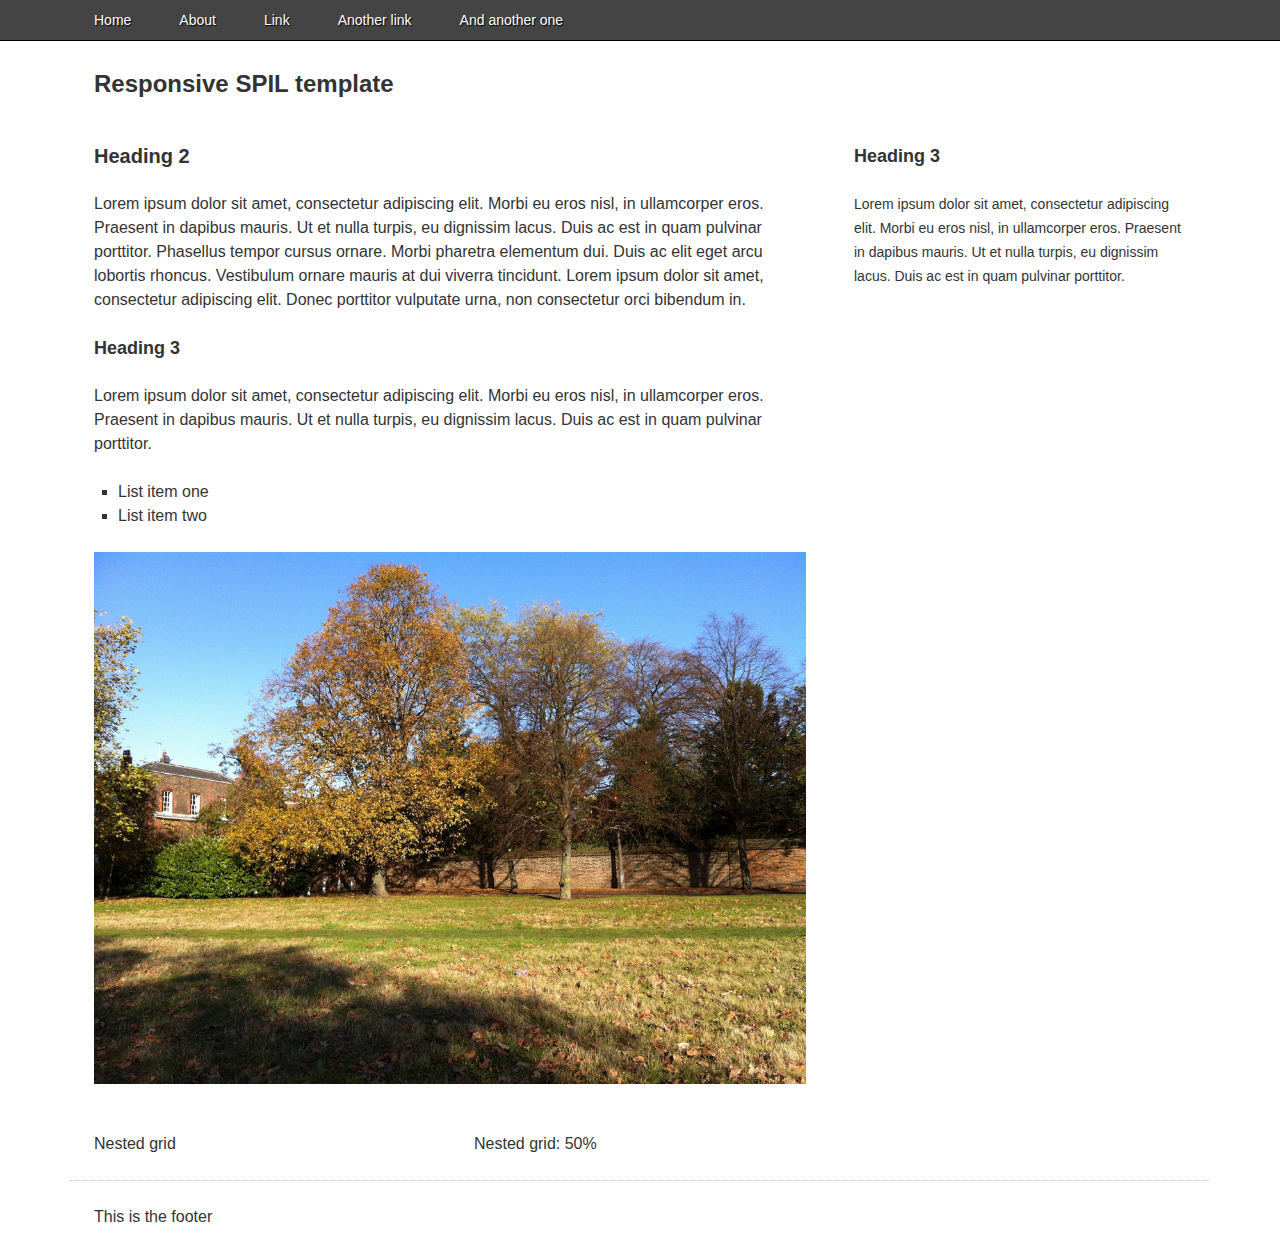
<file: index.html>
<!DOCTYPE html>
<!--[if IE 7 ]>    <html class="no-js ie7" lang="en"> <![endif]--> 
<!--[if IE 8 ]>    <html class="no-js ie8" lang="en"> <![endif]--> 
<!--[if (gte IE 9)|!(IE)]><!--> <html lang="en" class="no-js"> <!--<![endif]-->
<head>
	<meta charset="utf-8">
	<title>Responsive SPIL template</title>
	<link rel="stylesheet" href="assets/styles/site.css">
	<script src="assets/scripts/libs/respond.min.js"></script>
	<script src="//ajax.googleapis.com/ajax/libs/jquery/1.8.3/jquery.min.js"></script>
	<script src="assets/scripts/config.js"></script>
	
	<meta name="viewport" content="initial-scale=1,width=device-width,maximum-scale=1">
	
	<script src="assets/scripts/libs/modernizr-latest.js"></script>
	
</head>
<body>
	<nav class="primary clearfix">
		<button class="smallNavigation">
			<div class="icon bar">-</div>
			<div class="icon bar">-</div>
			<div class="icon bar">-</div>
		</button>
		<ul class="wrapper" id="primary-navigation">
			<li><a href="#">Home</a></li>
			<li><a href="#">About</a></li>
			<li><a href="#">Link</a></li>
			<li><a href="#">Another link</a></li>
			<li><a href="#">And another one</a></li>
		</ul>
	</nav>
	<div class="wrapper">
		
		<header class="headerSection row">
			<h1 class="headerLogo">Responsive SPIL template</h1>
		</header>
		

		
		<!--
		
			To create a new row in the grid:
			
			<div class="row">
				<div class="span8 units"> ... </div>
				<div class="span4 units"> ... </div>
			</div>
			
			You can have up to 12 units in a row. All unit spans must add up
			to 12 for this to work properly. You can also nest rows within
			rows.		
		
		-->
		<div class="contentSection row">
			<div class="span8 units">
				<h2>Heading 2</h2>
				<p>Lorem ipsum dolor sit amet, consectetur adipiscing elit. Morbi eu eros nisl, in ullamcorper eros. Praesent in dapibus mauris. Ut et nulla turpis, eu dignissim lacus. Duis ac est in quam pulvinar porttitor. Phasellus tempor cursus ornare. Morbi pharetra elementum dui. Duis ac elit eget arcu lobortis rhoncus. Vestibulum ornare mauris at dui viverra tincidunt. Lorem ipsum dolor sit amet, consectetur adipiscing elit. Donec porttitor vulputate urna, non consectetur orci bibendum in.</p>
				
				<h3>Heading 3</h3>
				<p>Lorem ipsum dolor sit amet, consectetur adipiscing elit. Morbi eu eros nisl, in ullamcorper eros. Praesent in dapibus mauris. Ut et nulla turpis, eu dignissim lacus. Duis ac est in quam pulvinar porttitor.</p>
				
				<ul>
					<li>List item one</li>
					<li>List item two</li>
				</ul>
				
				<p><img src="assets/images/greenwich-park.jpg" alt="Greenwich Park"></p>
				
				<div class="row">
					<div class="span6 units">
						<p>Nested grid</p>
					</div>
					<div class="span6 units">
						<p>Nested grid: 50%</p>
					</div>
				</div>
				
				
			</div>
			
			<div class="span4 units">
				<h3>Heading 3</h3>
				<p class="smallText">Lorem ipsum dolor sit amet, consectetur adipiscing elit. Morbi eu eros nisl, in ullamcorper eros. Praesent in dapibus mauris. Ut et nulla turpis, eu dignissim lacus. Duis ac est in quam pulvinar porttitor.</p>
			</div>	
				
			
		</div>
		
		<footer class="footerSection row">
			<p>This is the footer</p>			
		</footer>
		
	</div>
	
</body>	
</html>
</file>
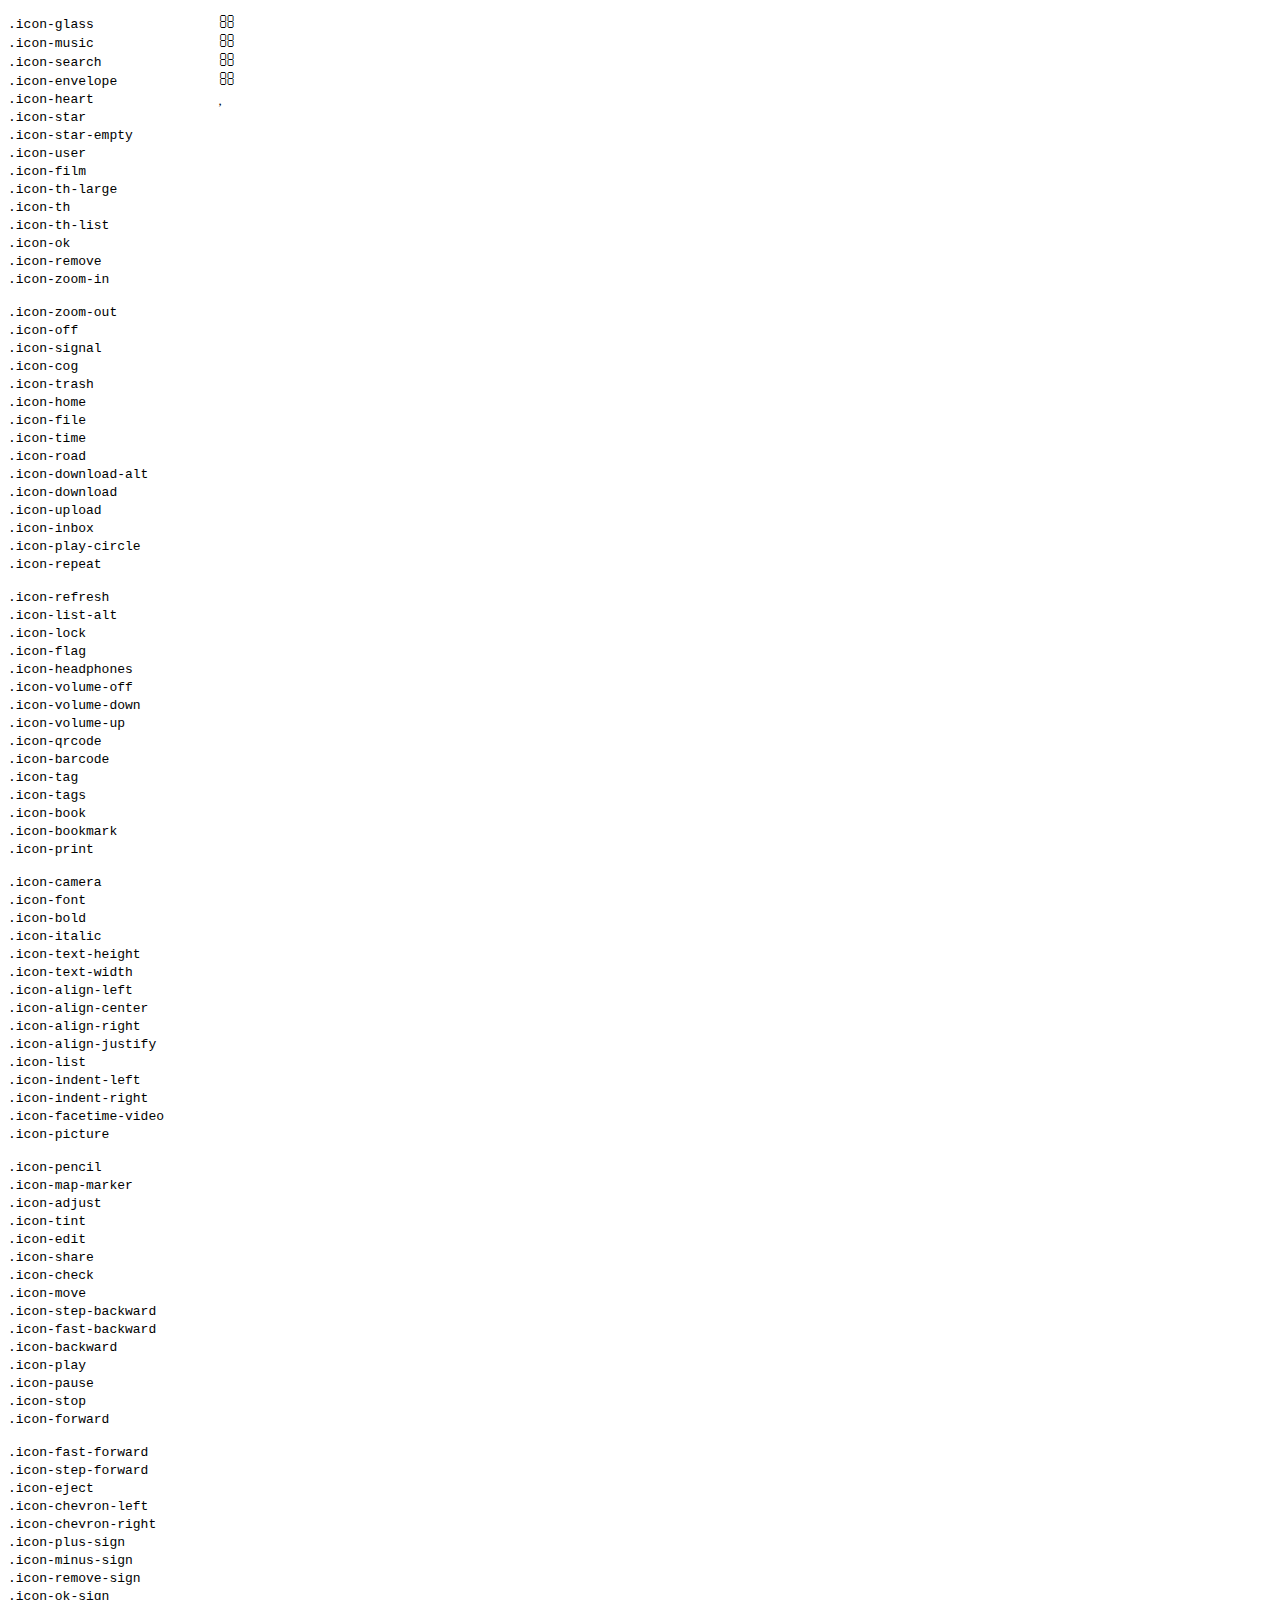
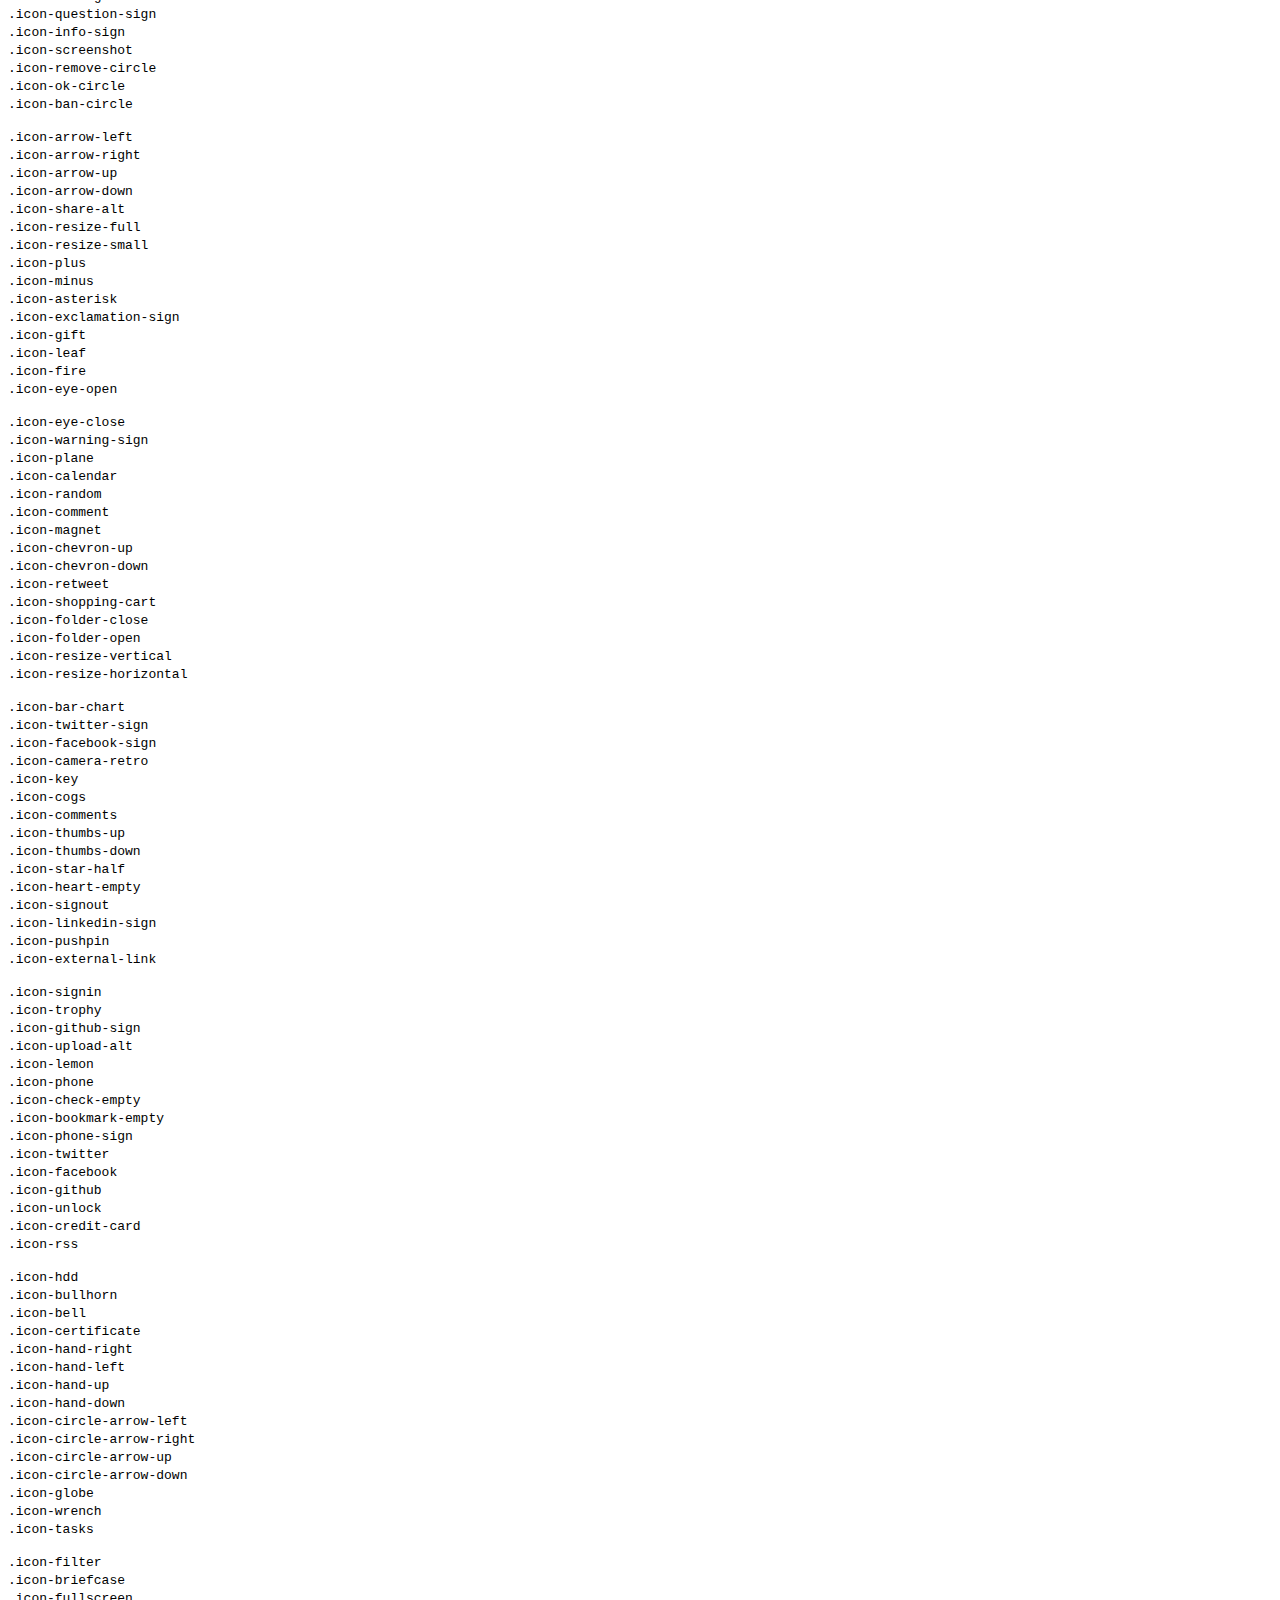
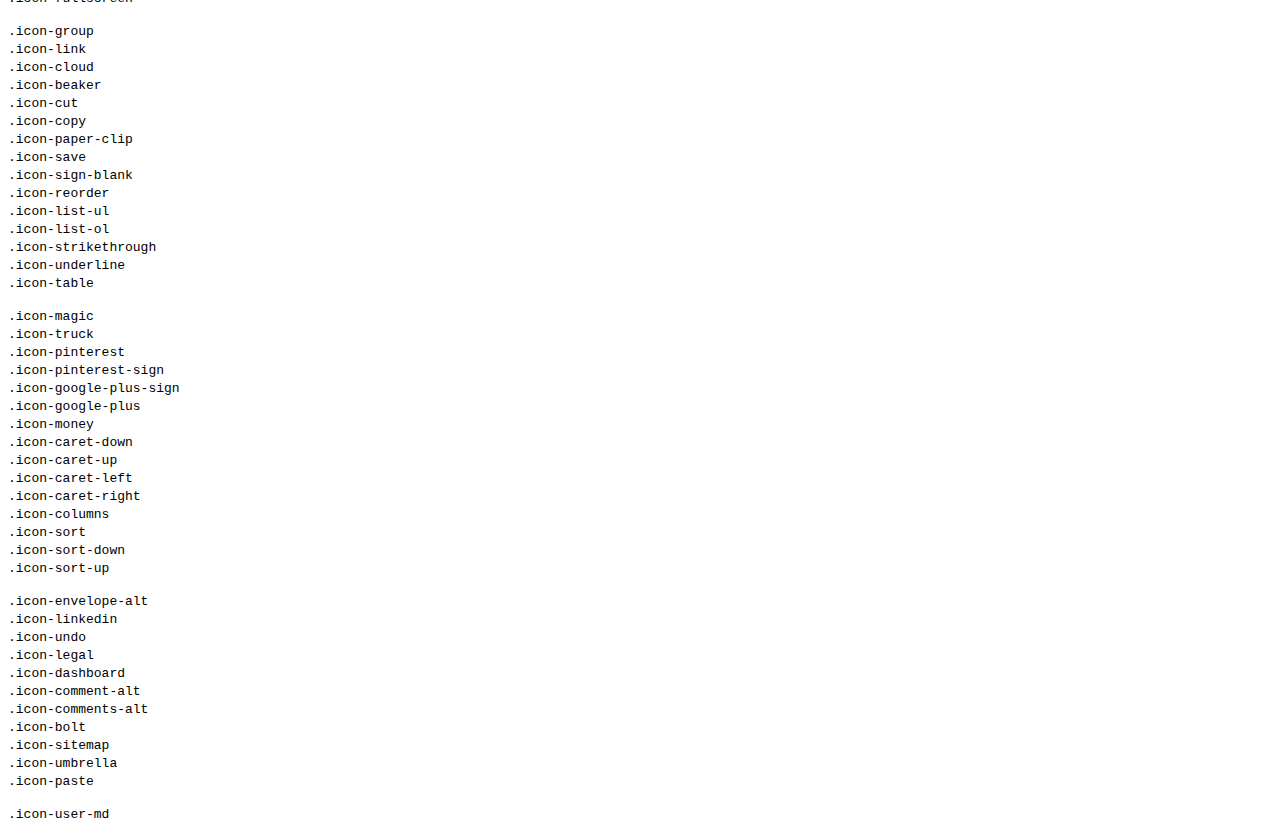
<file: assets/scripts/libs/webfonts/font-awesome.html>
<!doctype html>
<html>
<head>
<meta charset="utf-8">
<style type="text/css" media="all">

@font-face {
  font-family: 'FontAwesome';
  src: url('http://github.com/FortAwesome/Font-Awesome/raw/master/font/fontawesome-webfont.eot');
  src: url('http://github.com/FortAwesome/Font-Awesome/raw/master/font/fontawesome-webfont.eot?#iefix') format('eot'), url('http://github.com/FortAwesome/Font-Awesome/raw/master/font/fontawesome-webfont.woff') format('woff'), url('http://github.com/FortAwesome/Font-Awesome/raw/master/font/fontawesome-webfont.ttf') format('truetype'), url('http://github.com/FortAwesome/Font-Awesome/raw/master/font/fontawesome-webfont.otf') format('opentype'), url('http://github.com/FortAwesome/Font-Awesome/raw/master/font/fontawesome-webfont.svg#fontAwesome') format('svg');
  font-weight: normal;
  font-style: normal;
}

.icon {
  font-family: 'FontAwesome';
}

</style>
</head>
<body>
<pre>
.icon-glass                <span class="icon">&#xf000;</span>
.icon-music                <span class="icon">&#xf001;</span>
.icon-search               <span class="icon">&#xf002;</span>
.icon-envelope             <span class="icon">&#xf003;</span>
.icon-heart                <span class="icon">&#xf004;</span>
.icon-star                 <span class="icon">&#xf005;</span>
.icon-star-empty           <span class="icon">&#xf006;</span>
.icon-user                 <span class="icon">&#xf007;</span>
.icon-film                 <span class="icon">&#xf008;</span>
.icon-th-large             <span class="icon">&#xf009;</span>
.icon-th                   <span class="icon">&#xf00a;</span>
.icon-th-list              <span class="icon">&#xf00b;</span>
.icon-ok                   <span class="icon">&#xf00c;</span>
.icon-remove               <span class="icon">&#xf00d;</span>
.icon-zoom-in              <span class="icon">&#xf00e;</span>

.icon-zoom-out             <span class="icon">&#xf010;</span>
.icon-off                  <span class="icon">&#xf011;</span>
.icon-signal               <span class="icon">&#xf012;</span>
.icon-cog                  <span class="icon">&#xf013;</span>
.icon-trash                <span class="icon">&#xf014;</span>
.icon-home                 <span class="icon">&#xf015;</span>
.icon-file                 <span class="icon">&#xf016;</span>
.icon-time                 <span class="icon">&#xf017;</span>
.icon-road                 <span class="icon">&#xf018;</span>
.icon-download-alt         <span class="icon">&#xf019;</span>
.icon-download             <span class="icon">&#xf01a;</span>
.icon-upload               <span class="icon">&#xf01b;</span>
.icon-inbox                <span class="icon">&#xf01c;</span>
.icon-play-circle          <span class="icon">&#xf01d;</span>
.icon-repeat               <span class="icon">&#xf01e;</span>

.icon-refresh              <span class="icon">&#xf021;</span>
.icon-list-alt             <span class="icon">&#xf022;</span>
.icon-lock                 <span class="icon">&#xf023;</span>
.icon-flag                 <span class="icon">&#xf024;</span>
.icon-headphones           <span class="icon">&#xf025;</span>
.icon-volume-off           <span class="icon">&#xf026;</span>
.icon-volume-down          <span class="icon">&#xf027;</span>
.icon-volume-up            <span class="icon">&#xf028;</span>
.icon-qrcode               <span class="icon">&#xf029;</span>
.icon-barcode              <span class="icon">&#xf02a;</span>
.icon-tag                  <span class="icon">&#xf02b;</span>
.icon-tags                 <span class="icon">&#xf02c;</span>
.icon-book                 <span class="icon">&#xf02d;</span>
.icon-bookmark             <span class="icon">&#xf02e;</span>
.icon-print                <span class="icon">&#xf02f;</span>

.icon-camera               <span class="icon">&#xf030;</span>
.icon-font                 <span class="icon">&#xf031;</span>
.icon-bold                 <span class="icon">&#xf032;</span>
.icon-italic               <span class="icon">&#xf033;</span>
.icon-text-height          <span class="icon">&#xf034;</span>
.icon-text-width           <span class="icon">&#xf035;</span>
.icon-align-left           <span class="icon">&#xf036;</span>
.icon-align-center         <span class="icon">&#xf037;</span>
.icon-align-right          <span class="icon">&#xf038;</span>
.icon-align-justify        <span class="icon">&#xf039;</span>
.icon-list                 <span class="icon">&#xf03a;</span>
.icon-indent-left          <span class="icon">&#xf03b;</span>
.icon-indent-right         <span class="icon">&#xf03c;</span>
.icon-facetime-video       <span class="icon">&#xf03d;</span>
.icon-picture              <span class="icon">&#xf03e;</span>

.icon-pencil               <span class="icon">&#xf040;</span>
.icon-map-marker           <span class="icon">&#xf041;</span>
.icon-adjust               <span class="icon">&#xf042;</span>
.icon-tint                 <span class="icon">&#xf043;</span>
.icon-edit                 <span class="icon">&#xf044;</span>
.icon-share                <span class="icon">&#xf045;</span>
.icon-check                <span class="icon">&#xf046;</span>
.icon-move                 <span class="icon">&#xf047;</span>
.icon-step-backward        <span class="icon">&#xf048;</span>
.icon-fast-backward        <span class="icon">&#xf049;</span>
.icon-backward             <span class="icon">&#xf04a;</span>
.icon-play                 <span class="icon">&#xf04b;</span>
.icon-pause                <span class="icon">&#xf04c;</span>
.icon-stop                 <span class="icon">&#xf04d;</span>
.icon-forward              <span class="icon">&#xf04e;</span>

.icon-fast-forward         <span class="icon">&#xf050;</span>
.icon-step-forward         <span class="icon">&#xf051;</span>
.icon-eject                <span class="icon">&#xf052;</span>
.icon-chevron-left         <span class="icon">&#xf053;</span>
.icon-chevron-right        <span class="icon">&#xf054;</span>
.icon-plus-sign            <span class="icon">&#xf055;</span>
.icon-minus-sign           <span class="icon">&#xf056;</span>
.icon-remove-sign          <span class="icon">&#xf057;</span>
.icon-ok-sign              <span class="icon">&#xf058;</span>
.icon-question-sign        <span class="icon">&#xf059;</span>
.icon-info-sign            <span class="icon">&#xf05a;</span>
.icon-screenshot           <span class="icon">&#xf05b;</span>
.icon-remove-circle        <span class="icon">&#xf05c;</span>
.icon-ok-circle            <span class="icon">&#xf05d;</span>
.icon-ban-circle           <span class="icon">&#xf05e;</span>

.icon-arrow-left           <span class="icon">&#xf060;</span>
.icon-arrow-right          <span class="icon">&#xf061;</span>
.icon-arrow-up             <span class="icon">&#xf062;</span>
.icon-arrow-down           <span class="icon">&#xf063;</span>
.icon-share-alt            <span class="icon">&#xf064;</span>
.icon-resize-full          <span class="icon">&#xf065;</span>
.icon-resize-small         <span class="icon">&#xf066;</span>
.icon-plus                 <span class="icon">&#xf067;</span>
.icon-minus                <span class="icon">&#xf068;</span>
.icon-asterisk             <span class="icon">&#xf069;</span>
.icon-exclamation-sign     <span class="icon">&#xf06a;</span>
.icon-gift                 <span class="icon">&#xf06b;</span>
.icon-leaf                 <span class="icon">&#xf06c;</span>
.icon-fire                 <span class="icon">&#xf06d;</span>
.icon-eye-open             <span class="icon">&#xf06e;</span>

.icon-eye-close            <span class="icon">&#xf070;</span>
.icon-warning-sign         <span class="icon">&#xf071;</span>
.icon-plane                <span class="icon">&#xf072;</span>
.icon-calendar             <span class="icon">&#xf073;</span>
.icon-random               <span class="icon">&#xf074;</span>
.icon-comment              <span class="icon">&#xf075;</span>
.icon-magnet               <span class="icon">&#xf076;</span>
.icon-chevron-up           <span class="icon">&#xf077;</span>
.icon-chevron-down         <span class="icon">&#xf078;</span>
.icon-retweet              <span class="icon">&#xf079;</span>
.icon-shopping-cart        <span class="icon">&#xf07a;</span>
.icon-folder-close         <span class="icon">&#xf07b;</span>
.icon-folder-open          <span class="icon">&#xf07c;</span>
.icon-resize-vertical      <span class="icon">&#xf07d;</span>
.icon-resize-horizontal    <span class="icon">&#xf07e;</span>

.icon-bar-chart            <span class="icon">&#xf080;</span>
.icon-twitter-sign         <span class="icon">&#xf081;</span>
.icon-facebook-sign        <span class="icon">&#xf082;</span>
.icon-camera-retro         <span class="icon">&#xf083;</span>
.icon-key                  <span class="icon">&#xf084;</span>
.icon-cogs                 <span class="icon">&#xf085;</span>
.icon-comments             <span class="icon">&#xf086;</span>
.icon-thumbs-up            <span class="icon">&#xf087;</span>
.icon-thumbs-down          <span class="icon">&#xf088;</span>
.icon-star-half            <span class="icon">&#xf089;</span>
.icon-heart-empty          <span class="icon">&#xf08a;</span>
.icon-signout              <span class="icon">&#xf08b;</span>
.icon-linkedin-sign        <span class="icon">&#xf08c;</span>
.icon-pushpin              <span class="icon">&#xf08d;</span>
.icon-external-link        <span class="icon">&#xf08e;</span>

.icon-signin               <span class="icon">&#xf090;</span>
.icon-trophy               <span class="icon">&#xf091;</span>
.icon-github-sign          <span class="icon">&#xf092;</span>
.icon-upload-alt           <span class="icon">&#xf093;</span>
.icon-lemon                <span class="icon">&#xf094;</span>
.icon-phone                <span class="icon">&#xf095;</span>
.icon-check-empty          <span class="icon">&#xf096;</span>
.icon-bookmark-empty       <span class="icon">&#xf097;</span>
.icon-phone-sign           <span class="icon">&#xf098;</span>
.icon-twitter              <span class="icon">&#xf099;</span>
.icon-facebook             <span class="icon">&#xf09a;</span>
.icon-github               <span class="icon">&#xf09b;</span>
.icon-unlock               <span class="icon">&#xf09c;</span>
.icon-credit-card          <span class="icon">&#xf09d;</span>
.icon-rss                  <span class="icon">&#xf09e;</span>

.icon-hdd                  <span class="icon">&#xf0a0;</span>
.icon-bullhorn             <span class="icon">&#xf0a1;</span>
.icon-bell                 <span class="icon">&#xf0a2;</span>
.icon-certificate          <span class="icon">&#xf0a3;</span>
.icon-hand-right           <span class="icon">&#xf0a4;</span>
.icon-hand-left            <span class="icon">&#xf0a5;</span>
.icon-hand-up              <span class="icon">&#xf0a6;</span>
.icon-hand-down            <span class="icon">&#xf0a7;</span>
.icon-circle-arrow-left    <span class="icon">&#xf0a8;</span>
.icon-circle-arrow-right   <span class="icon">&#xf0a9;</span>
.icon-circle-arrow-up      <span class="icon">&#xf0aa;</span>
.icon-circle-arrow-down    <span class="icon">&#xf0ab;</span>
.icon-globe                <span class="icon">&#xf0ac;</span>
.icon-wrench               <span class="icon">&#xf0ad;</span>
.icon-tasks                <span class="icon">&#xf0ae;</span>

.icon-filter               <span class="icon">&#xf0b0;</span>
.icon-briefcase            <span class="icon">&#xf0b1;</span>
.icon-fullscreen           <span class="icon">&#xf0b2;</span>

.icon-group                <span class="icon">&#xf0c0;</span>
.icon-link                 <span class="icon">&#xf0c1;</span>
.icon-cloud                <span class="icon">&#xf0c2;</span>
.icon-beaker               <span class="icon">&#xf0c3;</span>
.icon-cut                  <span class="icon">&#xf0c4;</span>
.icon-copy                 <span class="icon">&#xf0c5;</span>
.icon-paper-clip           <span class="icon">&#xf0c6;</span>
.icon-save                 <span class="icon">&#xf0c7;</span>
.icon-sign-blank           <span class="icon">&#xf0c8;</span>
.icon-reorder              <span class="icon">&#xf0c9;</span>
.icon-list-ul              <span class="icon">&#xf0ca;</span>
.icon-list-ol              <span class="icon">&#xf0cb;</span>
.icon-strikethrough        <span class="icon">&#xf0cc;</span>
.icon-underline            <span class="icon">&#xf0cd;</span>
.icon-table                <span class="icon">&#xf0ce;</span>

.icon-magic                <span class="icon">&#xf0d0;</span>
.icon-truck                <span class="icon">&#xf0d1;</span>
.icon-pinterest            <span class="icon">&#xf0d2;</span>
.icon-pinterest-sign       <span class="icon">&#xf0d3;</span>
.icon-google-plus-sign     <span class="icon">&#xf0d4;</span>
.icon-google-plus          <span class="icon">&#xf0d5;</span>
.icon-money                <span class="icon">&#xf0d6;</span>
.icon-caret-down           <span class="icon">&#xf0d7;</span>
.icon-caret-up             <span class="icon">&#xf0d8;</span>
.icon-caret-left           <span class="icon">&#xf0d9;</span>
.icon-caret-right          <span class="icon">&#xf0da;</span>
.icon-columns              <span class="icon">&#xf0db;</span>
.icon-sort                 <span class="icon">&#xf0dc;</span>
.icon-sort-down            <span class="icon">&#xf0dd;</span>
.icon-sort-up              <span class="icon">&#xf0de;</span>

.icon-envelope-alt         <span class="icon">&#xf0e0;</span>
.icon-linkedin             <span class="icon">&#xf0e1;</span>
.icon-undo                 <span class="icon">&#xf0e2;</span>
.icon-legal                <span class="icon">&#xf0e3;</span>
.icon-dashboard            <span class="icon">&#xf0e4;</span>
.icon-comment-alt          <span class="icon">&#xf0e5;</span>
.icon-comments-alt         <span class="icon">&#xf0e6;</span>
.icon-bolt                 <span class="icon">&#xf0e7;</span>
.icon-sitemap              <span class="icon">&#xf0e8;</span>
.icon-umbrella             <span class="icon">&#xf0e9;</span>
.icon-paste                <span class="icon">&#xf0ea;</span>

.icon-user-md              <span class="icon">&#xf200;</span>
</pre>
</body>
</html>
</file>
<file: assets/styles/site.css>
/* reset */
html {
  color: #000;
  background: #FFF; }

body, div, dl, dt, dd, ul, ol, li, h1, h2, h3, h4, h5, h6, pre, code, form, fieldset, legend, input, textarea, p, blockquote, th, td {
  margin: 0;
  padding: 0; }

table {
  border-collapse: collapse;
  border-spacing: 0; }

fieldset, img {
  border: 0; }

address, caption, cite, code, dfn, th, var {
  font-style: normal;
  font-weight: normal; }

li {
  list-style: none; }

caption, th {
  text-align: left; }

h1, h2, h3, h4, h5, h6 {
  font-size: 100%;
  font-weight: normal; }

q:before, q:after {
  content: ''; }

abbr, acronym {
  border: 0;
  font-variant: normal; }

sup {
  vertical-align: text-top; }

sub {
  vertical-align: text-bottom; }

input, textarea, select {
  font-family: inherit;
  font-size: inherit;
  font-weight: inherit; }

input, textarea, select {
  *font-size: 100%; }

legend {
  color: #000; }

/*	brian's useful test outliner
	* {
		border:1px solid red;   
	}                   
*/
/* typography */
html {
  font-size: 100%;
  font-family: "Helvetica Neue", Arial, serif;
  color: #333333; }

h1, h2, h3, h4 {
  font-family: "Helvetica Neue", Arial, serif; }

h1 {
  font-size: 24px;
  line-height: 24px;
  margin: 24px;
  font-weight: 700; }
  @media screen and (max-width:600px) {
    h1 {
      margin-left: 12px;
      margin-right: 12px; } }

h2 {
  font-size: 18px;
  line-height: 24px;
  margin: 24px;
  font-weight: 700; }
  @media screen and (min-width:900px) {
    h2 {
      font-size: 20px; } }
  @media screen and (max-width:600px) {
    h2 {
      margin-left: 12px;
      margin-right: 12px; } }

h3 {
  font-size: 16px;
  line-height: 24px;
  margin: 24px;
  font-weight: 700; }
  @media screen and (min-width:900px) {
    h3 {
      font-size: 18px; } }
  @media screen and (max-width:600px) {
    h3 {
      margin-left: 12px;
      margin-right: 12px; } }

.contentSection p, .contentSection ul, .contentSection blockquote, .footerSection p, .footerSection ul, .footerSection blockquote {
  font-size: 14px;
  line-height: 24px;
  margin: 24px; }
  @media screen and (min-width:900px) {
    .contentSection p, .contentSection ul, .contentSection blockquote, .footerSection p, .footerSection ul, .footerSection blockquote {
      font-size: 16px; } }
  @media screen and (max-width:600px) {
    .contentSection p, .contentSection ul, .contentSection blockquote, .footerSection p, .footerSection ul, .footerSection blockquote {
      margin-left: 12px;
      margin-right: 12px; } }
.contentSection ul, .footerSection ul {
  display: block;
  overflow: auto; }
  .contentSection ul li, .footerSection ul li {
    list-style-type: square;
    margin-left: 24px;
    padding: 0; }
.contentSection ul.inline li, .footerSection ul.inline li {
  display: inline;
  position: relative;
  float: left;
  margin-right: 24px; }
@media screen and (max-width:899px) {
  .contentSection .smallText, .footerSection .smallText {
    font-size: 12px; } }
@media screen and (min-width: 900px) {
  .contentSection .smallText, .footerSection .smallText {
    font-size: 14px; } }

/* grids 

	1. Work out your smallest unit size (e.g. based on available image sizes)
	2. How many units does your design need @ full width (i.e. desktop)?
	3. What is the maximum width for your design @ full width?
	
	Examples based on 1140px
	
*/
/* e.g. 960 / 12 = 80 */
.row {
  clear: both; }

/* grids */
@media screen and (min-width:769px) and (orientation:landscape) {
  /* 	adapted from OOCSS grids 
  	"line" becomes "row"
  	"unit" becomes "units"
  	"sizeXofX" becomes "spanX"
  	
  	e.g.
  	
  	<div class="row">
  		<div class="span4 units">4 units</div>
  		<div class="span8 units">8 units</div>
  	</div	
  */
  .row, .lastUnit {
    overflow: hidden;
    *overflow: visible;
    *zoom: 1; }

  .units {
    float: left; }

  .span1 {
    width: 8.33333333333333%; }

  .span2 {
    width: 16.6666666666667%; }

  .span3 {
    width: 25%; }

  .span4 {
    width: 33.3333333333333%; }

  .span5 {
    width: 41.6666666666667%; }

  .span6 {
    width: 50%; }

  .span7 {
    width: 58.3333333333333%; }

  .span8 {
    width: 66.6666666666667%; }

  .span9 {
    width: 75%; }

  .span10 {
    width: 83.3333333333333%; }

  .span11 {
    width: 91.6666666666667%; }

  .span12 {
    width: 100%; }

  .lastUnit {
    float: none;
    width: auto;
    _position: relative;
    _left: -3px;
    _margin-right: -3px; } }
/* tablet landscape and up*/
@media screen and (min-width:769px) {
  .wrapper {
    margin: 0 auto;
    max-width: 1140px; } }
/* mobile */
@media screen and (max-width: 600px) {
  .wrapper {
    max-width: 600px; } }
.clearfix:after {
  content: ".";
  display: block;
  clear: both;
  visibility: hidden;
  line-height: 0;
  height: 0; }

.clearfix {
  display: inline-block; }

html[xmlns] .clearfix {
  display: block; }

.headerLogo {
  /* replaces the logo with a background image */
  /*@include hide;*/
  /* useful media queries: */
  /* mobile 
  
  	@media screen and (max-width:600px) {
  		margin-top:0;  
  	}
  */
  /* tablet
  
  	@media screen and (orientation: portrait) {
  		margin-top:0
  	}
  */
  /* retina display: portrait devices*/
  /*
  
  	@media screen and (-webkit-min-device-pixel-ratio: 2) and (orientation: portrait) {
  		background-image:url(../images/dmc-logo-retina.png);
  		background-size: contain;
  		background-repeat:no-repeat;
  	} 
  */ }

/* top navigation */
@media screen and (max-width:600px) {
  .addShadow {
    box-shadow: -1px 2px 2px rgba(0, 0, 0, 0.5); } }

nav.primary {
  background-color: #444;
  display: block;
  border-bottom: 1px solid #000;
  position: fixed;
  width: 100%;
  z-index: 9999; }
  nav.primary ul li {
    margin: 12px 24px;
    display: inline;
    position: relative;
    float: left;
    margin-right: 24px; }
    @media screen and (max-width:899px) {
      nav.primary ul li {
        font-size: 12px; } }
    @media screen and (min-width: 900px) {
      nav.primary ul li {
        font-size: 14px; } }
    @media screen and (max-width:600px) {
      nav.primary ul li {
        margin-left: 12px;
        margin-right: 12px; } }
    @media screen and (max-width:600px) {
      nav.primary ul li {
        display: none; } }
    nav.primary ul li a {
      text-shadow: 1px 1px 1px #000;
      color: #fff;
      text-decoration: none; }
  nav.primary .smallNavigation {
    -moz-border-radius: 5px;
    -webkit-border-radius: 5px;
    border-radius: 5px;
    width: 30px;
    height: 30px;
    padding: 4px 0;
    border: 1px solid #000;
    background-color: #000;
    padding: 0;
    display: none;
    overflow: hidden;
    cursor: pointer;
    float: right;
    margin: 6px; }
    @media screen and (max-width:600px) {
      nav.primary .smallNavigation {
        display: block; } }
    nav.primary .smallNavigation .icon.bar {
      width: 18px;
      height: 2px !important;
      overflow: hidden;
      display: block;
      text-indent: -9999px;
      margin: 4px auto;
      border-radius: 1px 1px 1px 1px;
      background-image: url(../images/menu-bar.png); }
  @media screen and (max-width:600px) {
    nav.primary .showNavigation {
      display: block;
      float: left; }
      nav.primary .showNavigation li {
        display: block;
        float: none; } }
  @media screen and (min-width: 601px) {
    nav.primary .showNavigation {
      display: block; } }

.headerSection {
  position: relative;
  padding-top: 48px; }

.footerSection {
  border-top: 1px dotted #ccc; }

.contentSection img {
  width: 100%;
  max-width: 100%;
  display: block; }
</file>
